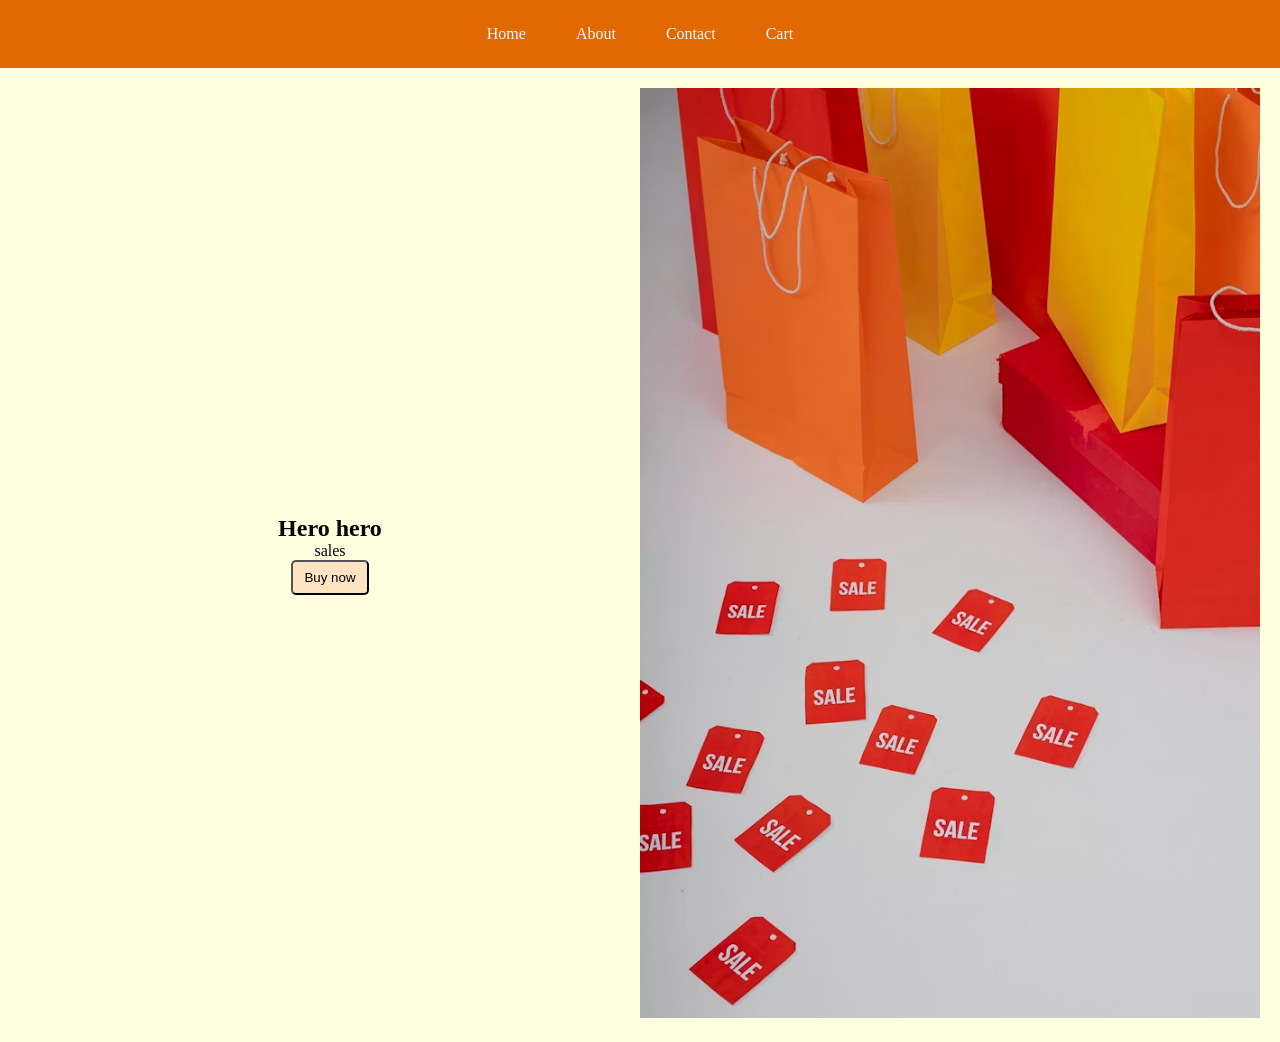
<file: index.html>
<!doctype html>
<html lang="en">
  <head>
    <meta charset="UTF-8" />
    <meta name="viewport" content="width=device-width, initial-scale=1.0" />

    <title>Home</title>
    <link rel="stylesheet" href="css/style.css" />
  </head>
  <body>
    <header>
      <nav>
        <ul>
          <li><a href="index.html">Home</a></li>
          <li><a href="about.html">About</a></li>
          <li><a href="contact.html">Contact</a></li>
          <li><a href="cart.html">Cart</a></li>
        </ul>
      </nav>

      <section class="banner">
        <div class="banner-container">
          <h1>Hero hero</h1>
          <p>sales</p>
          <button>Buy now</button>
        </div>
        <div class="banner-pic">
          <img src="images/banner.jpg" alt="bannner" />
        </div>
      </section>
    </header>
    <main></main>
  </body>
</html>
</file>
<file: css/style.css>
* {
  margin: 0%;
  padding: 0%;
}

nav {
  background-color: rgb(226, 104, 4);
}

nav ul {
  display: flex;
  list-style: none;
  justify-content: center;
}
nav ul li {
  margin: 15px;
  padding: 10px;
}
nav ul li:hover {
  background-color: lightgray;
}
nav ul li a {
  text-decoration: none;
  color: aliceblue;
}

.banner {
  display: flex;
  background-color: lightyellow;
  padding: 20px;
  align-items: center;
}

.banner-container {
  text-align: center;
  flex: 1;
}

.banner-pic {
  flex: 1;
}

.banner-pic img {
  width: 100%;
}

.banner-container button {
  background-color: bisque;
  padding: 8px 11px;

  border-radius: 5px;
  cursor: pointer;
}

.banner-container button:hover {
  background-color: orange;
}
</file>
